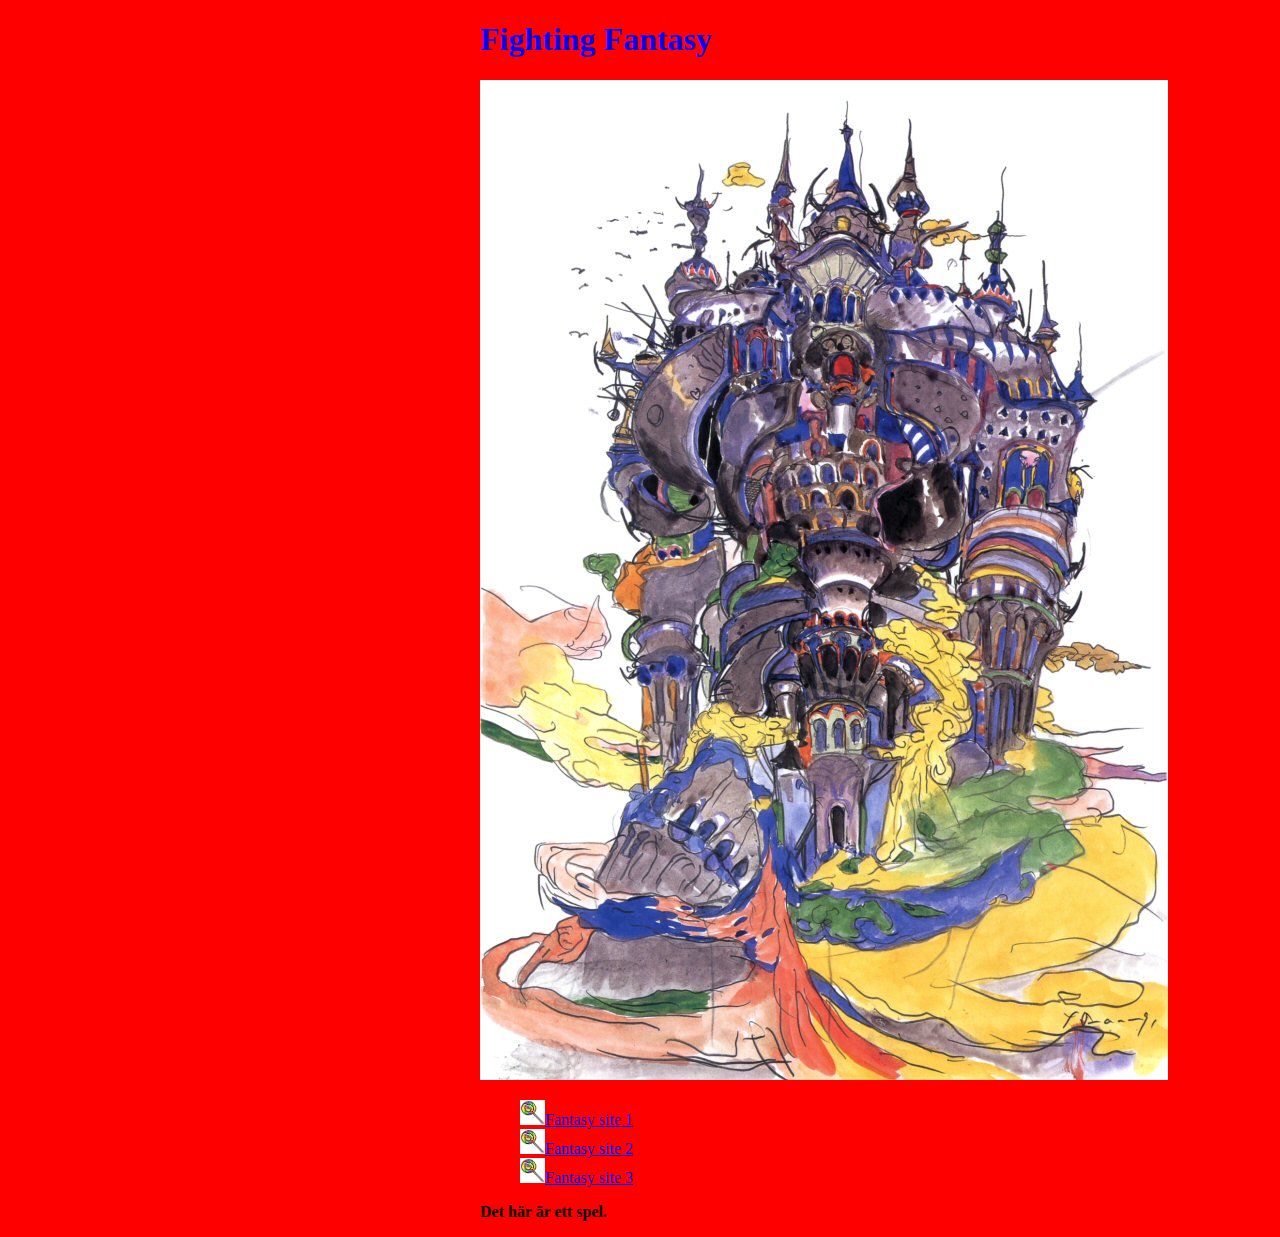
<file: Fighting Fantasy/index.html>
<!DOCTYPE html>
<html lang="en">
<head>
    <meta charset="UTF-8">
    <meta name="viewport" content="width=device-width, initial-scale=1.0">
    <meta http-equiv="X-UA-Compatible" content="ie=edge">
    <title>Fighting Fantasy</title>
    <link rel="stylesheet" href="mystyle.css">
</head>
<body>
    <header>
        <h1>Fighting Fantasy</h1>
        <img src="Images/Castle.jpg" title="Castle">
    </header>
    <main>
        <nav>
            <ul>
                <li><a href="Fantasy-site-1.html">Fantasy site 1</a></li>
                <li><a href="Fantasy-site-2.html">Fantasy site 2</a></li>
                <li><a href="Fantasy-site-3.html">Fantasy site 3</a></li>
            </ul>
        </nav>
        <p>Det här är ett spel.</p>
    </main>
</body>
</html>
</file>
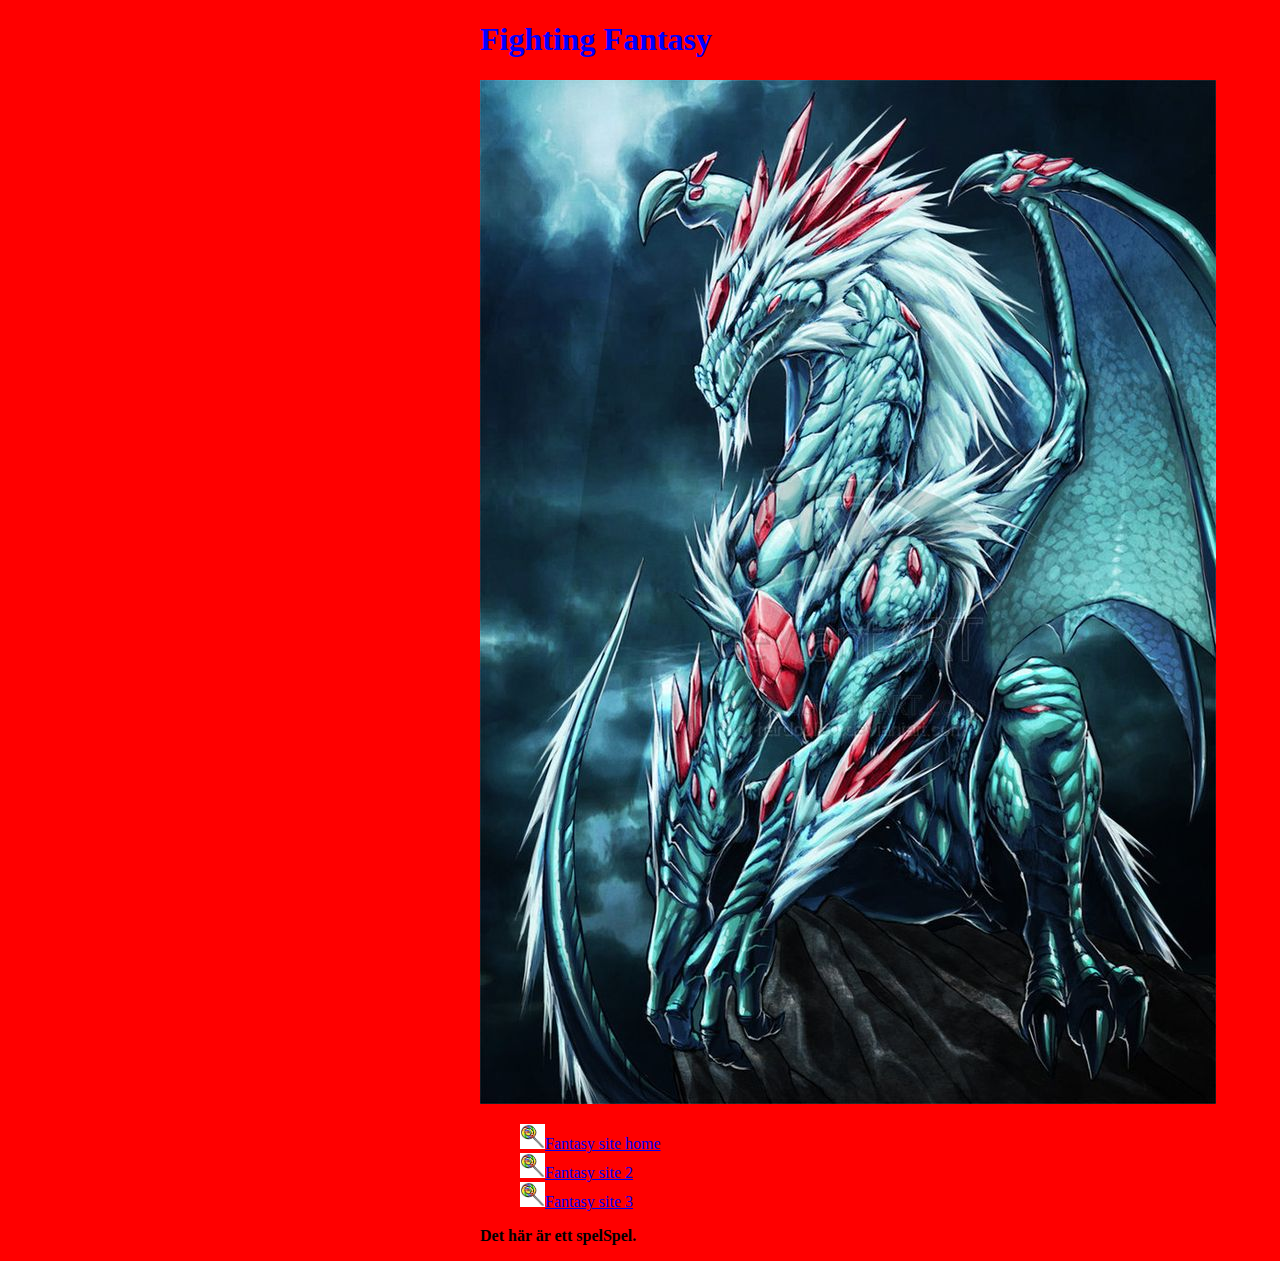
<file: Fighting Fantasy/Fantasy-site-1.html>
<!DOCTYPE html>
<html lang="en">
<head>
    <meta charset="UTF-8">
    <meta name="viewport" content="width=device-width, initial-scale=1.0">
    <meta http-equiv="X-UA-Compatible" content="ie=edge">
    <title>Fighting Fantasy</title>
    <link rel="stylesheet" href="mystyle.css">
</head>
<body>
    <header>
        <h1>Fighting Fantasy</h1>
        <img src="Images/Dragon.jpg" title="Dragon">
    </header>
    <main>
        <nav>
            <ul>
                <li><a href="index.html">Fantasy site home</a></li>
                <li><a href="Fantasy-site-2.html">Fantasy site 2</a></li>
                <li><a href="Fantasy-site-3.html">Fantasy site 3</a></li>
            </ul>
        </nav>
        <p>Det här är ett spelSpel.</p>
    </main>
</body>
</html>
</file>
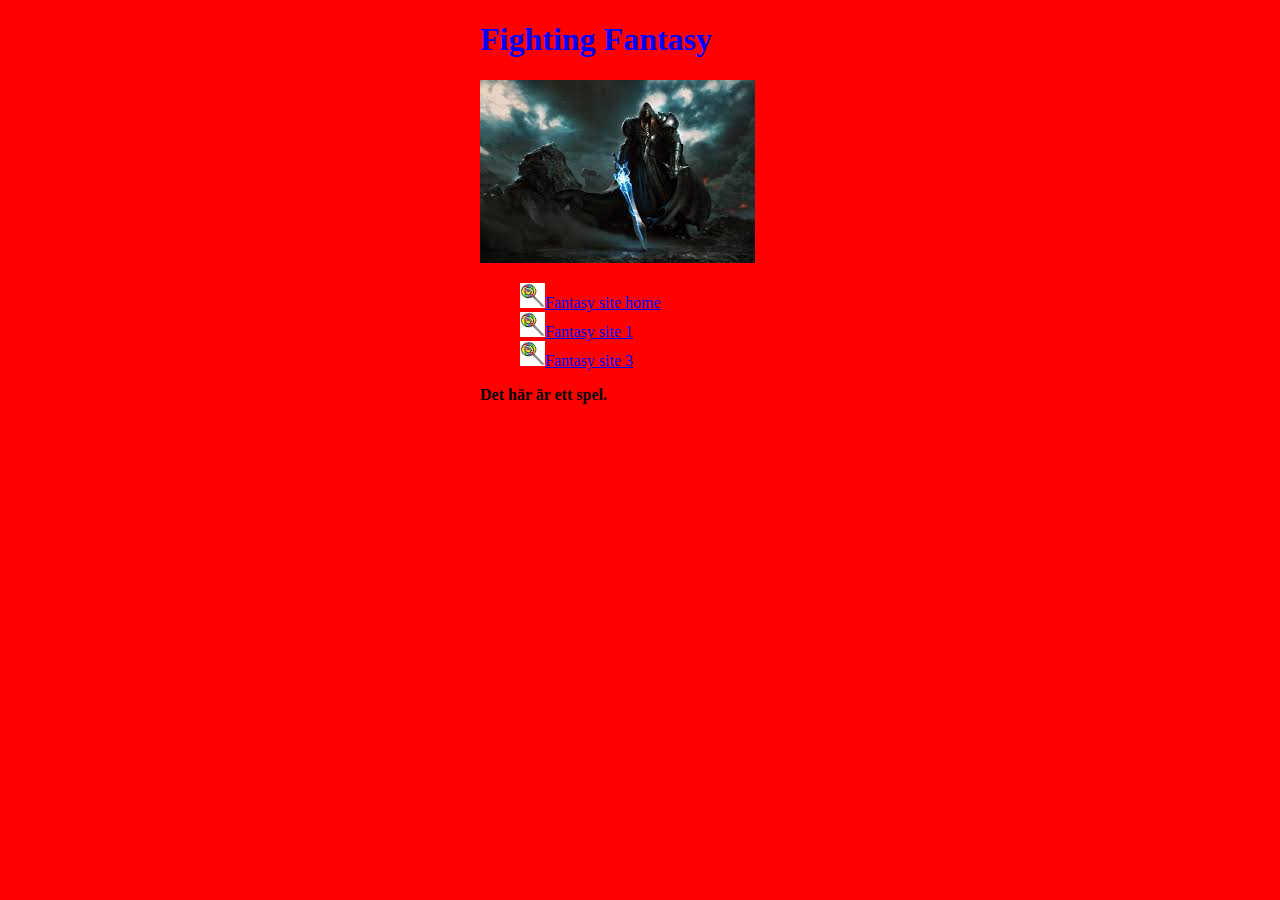
<file: Fighting Fantasy/Fantasy-site-2.html>
<!DOCTYPE html>
<html lang="en">
<head>
    <meta charset="UTF-8">
    <meta name="viewport" content="width=device-width, initial-scale=1.0">
    <meta http-equiv="X-UA-Compatible" content="ie=edge">
    <title>Fighting Fantasy</title>
    <link rel="stylesheet" href="mystyle.css">
</head>
<body>
    <header>
        <h1>Fighting Fantasy</h1>
        <img src="Images/Swordman.jpg" title="Swordman">
    </header>
    <main>
        <nav>
            <ul>
                <li><a href="index.html">Fantasy site home</a></li>
                <li><a href="Fantasy-site-1.html">Fantasy site 1</a></li>
                <li><a href="Fantasy-site-3.html">Fantasy site 3</a></li>
            </ul>
        </nav>
        <p>Det här är ett spel.</p>
    </main>
</body>
</html>
</file>
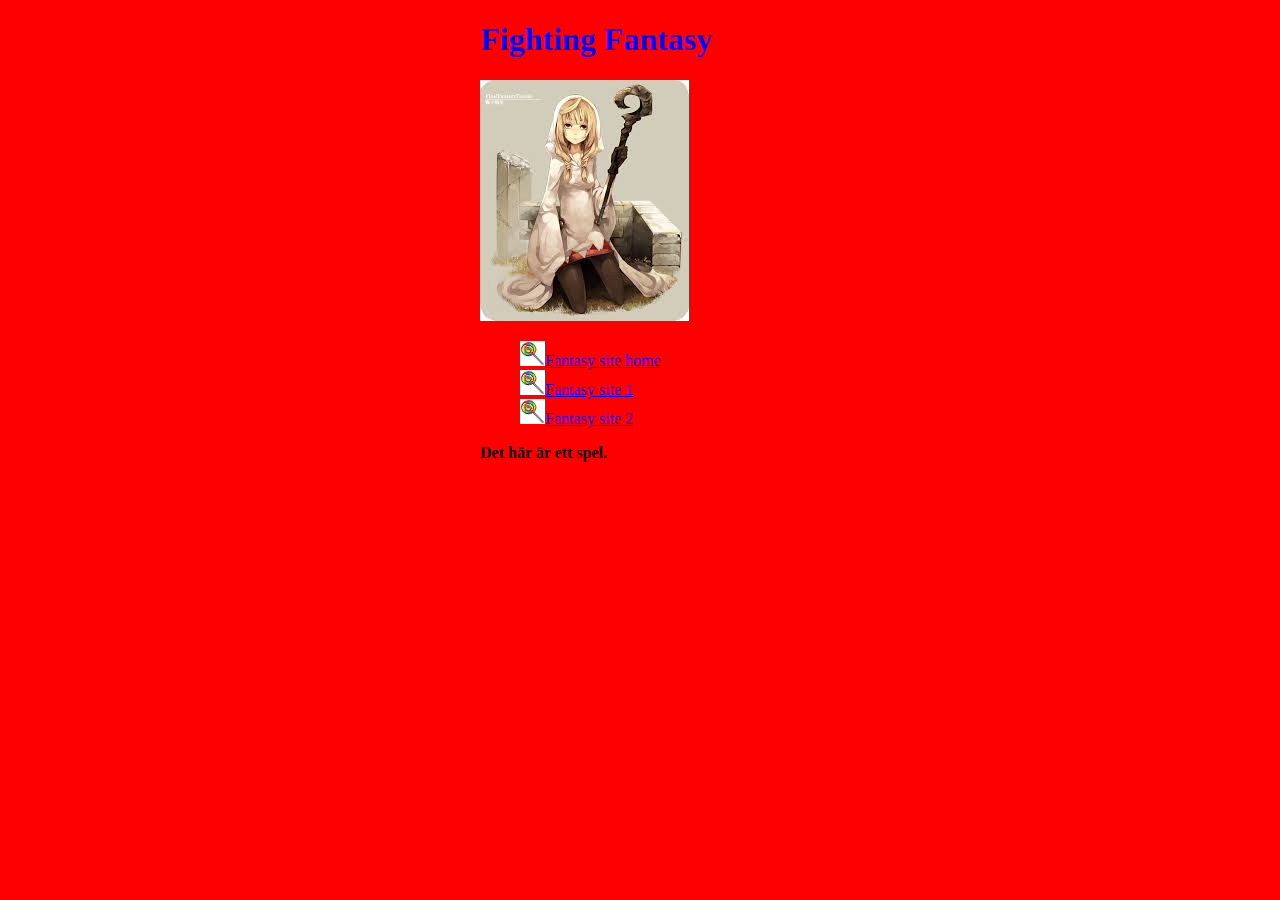
<file: Fighting Fantasy/Fantasy-site-3.html>
<!DOCTYPE html>
<html lang="en">
<head>
    <meta charset="UTF-8">
    <meta name="viewport" content="width=device-width, initial-scale=1.0">
    <meta http-equiv="X-UA-Compatible" content="ie=edge">
    <title>Fighting Fantasy</title>
    <link rel="stylesheet" href="mystyle.css">
</head>
<body>
    <header>
        <h1>Fighting Fantasy</h1>
        <img src="Images/Healer.jpg" title="Healer">
    </header>
    <main>
        <nav>
            <ul>
                <li><a href="index.html">Fantasy site home</a></li>
                <li><a href="Fantasy-site-1.html">Fantasy site 1</a></li>
                <li><a href="Fantasy-site-2.html">Fantasy site 2</a></li>
                
            </ul>
        </nav>
        <p>Det här är ett spel.</p>
    </main>
</body>
</html>
</file>
<file: Fighting Fantasy/mystyle.css>
h1 {
  color: blue;
}
p {
  font-weight: 700;
}
li {
  list-style-type: none;
}
li:before {
  background-image: url(Images/lollipop.png);
  background-size: 100% 100%;
  display: inline-block;
  width: 25px;
  height: 25px;
  content: " ";
}
body {
  background-color: red;
  margin-left: 30em;
  margin-right: 10em;
}
</file>
